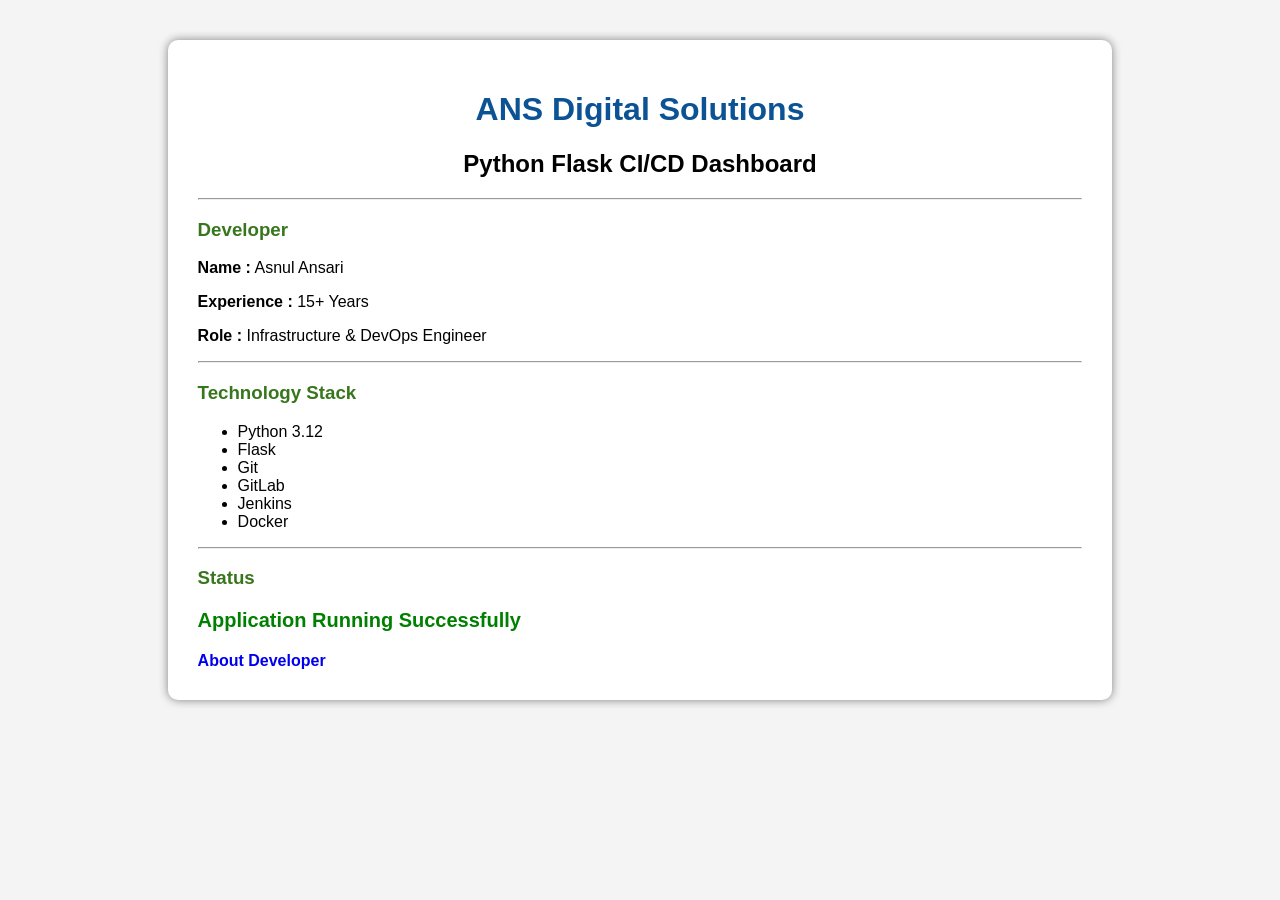
<file: templates/index.html>
<!DOCTYPE html>
<html>

<head>
    <title>ANS DevOps Dashboard</title>
    <link rel="stylesheet" href="/static/style.css">
</head>

<body>

<div class="container">

    <h1>ANS Digital Solutions</h1>

    <h2>Python Flask CI/CD Dashboard</h2>

    <hr>

    <h3>Developer</h3>

    <p><strong>Name :</strong> Asnul Ansari</p>

    <p><strong>Experience :</strong> 15+ Years</p>

    <p><strong>Role :</strong> Infrastructure & DevOps Engineer</p>

    <hr>

    <h3>Technology Stack</h3>

    <ul>
        <li>Python 3.12</li>
        <li>Flask</li>
        <li>Git</li>
        <li>GitLab</li>
        <li>Jenkins</li>
        <li>Docker</li>
    </ul>

    <hr>

    <h3>Status</h3>

    <p class="success">
        Application Running Successfully
    </p>

    <a href="/about">About Developer</a>

</div>

</body>

</html>
</file>
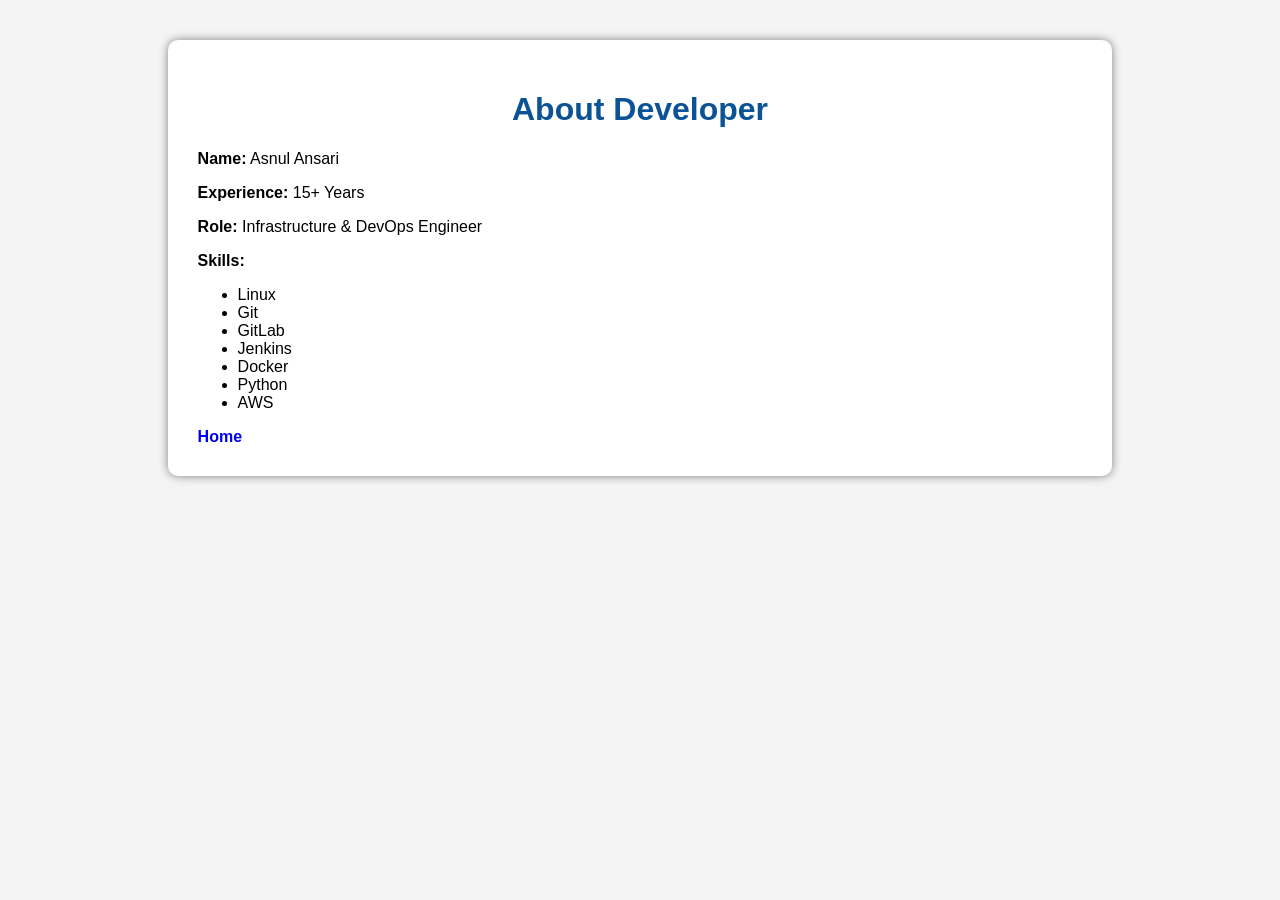
<file: templates/about.html>
<!DOCTYPE html>
<html>
<head>
    <title>About Developer</title>
    <link rel="stylesheet" href="/static/style.css">
</head>
<body>

<div class="container">

<h1>About Developer</h1>

<p><strong>Name:</strong> Asnul Ansari</p>

<p><strong>Experience:</strong> 15+ Years</p>

<p><strong>Role:</strong> Infrastructure & DevOps Engineer</p>

<p><strong>Skills:</strong></p>

<ul>
    <li>Linux</li>
    <li>Git</li>
    <li>GitLab</li>
    <li>Jenkins</li>
    <li>Docker</li>
    <li>Python</li>
    <li>AWS</li>
</ul>

<a href="/">Home</a>

</div>

</body>
</html>
</file>
<file: static/style.css>
body {

    background: #f4f4f4;
    font-family: Arial, Helvetica, sans-serif;

}

.container{

    width:70%;
    margin:auto;
    margin-top:40px;

    background:white;

    padding:30px;

    border-radius:10px;

    box-shadow:0px 0px 10px gray;

}

h1{

    color:#0B5394;
    text-align:center;

}

h2{

    text-align:center;

}

h3{

    color:#38761D;

}

.success{

    color:green;

    font-size:20px;

    font-weight:bold;

}

a{

    text-decoration:none;

    font-weight:bold;

}
</file>
